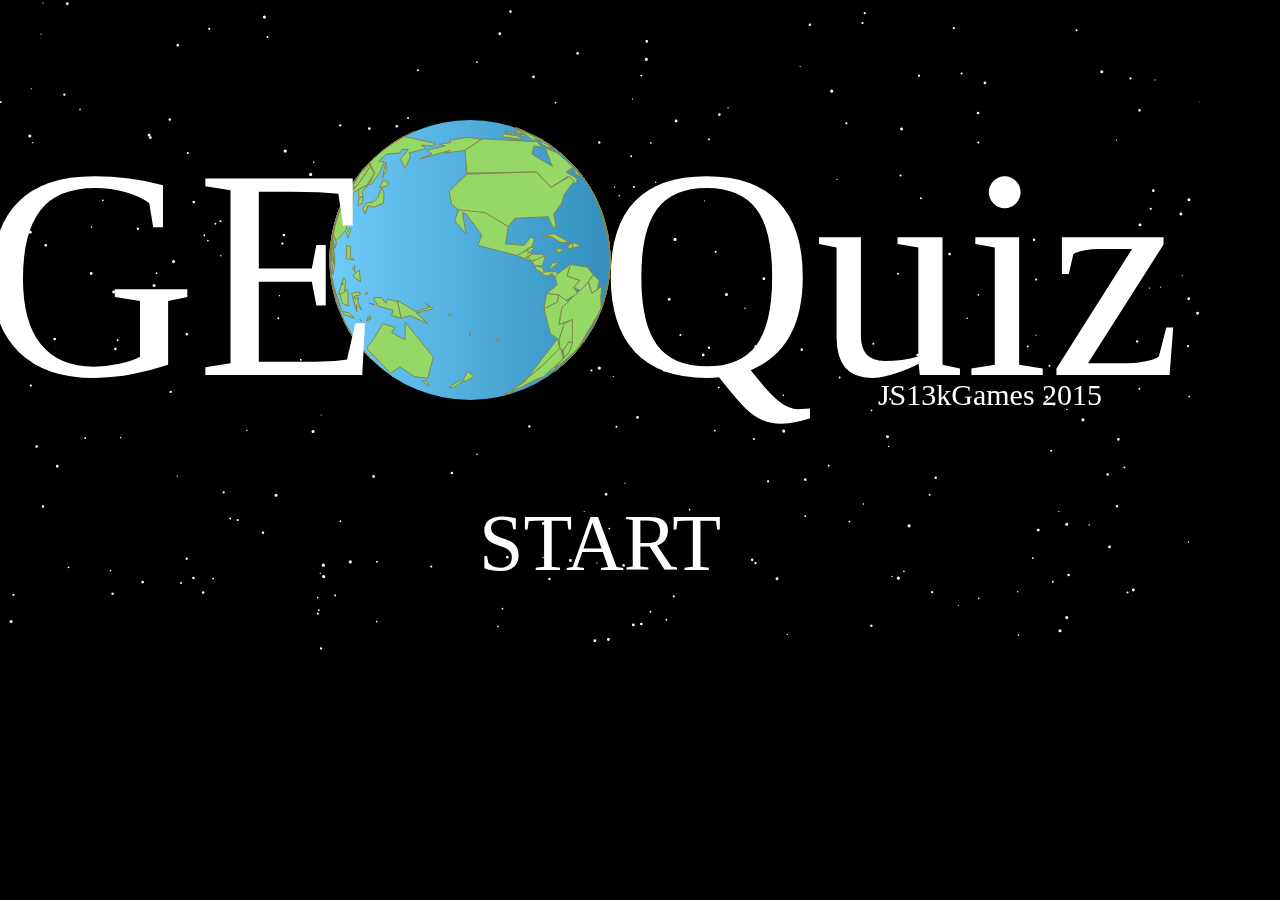
<file: index.html>
<meta charset=utf-8><body bgcolor=0 style=margin:0><canvas id=$ width=1200 height=650 style="cursor:pointer;background:#75D1FF;background:radial-gradient(#75D1FF 50%,#3591bF)"></canvas><button onclick='window.open("http://twitter.com/home?status=I played the @js13kgames game GeoQuiz by @MaximeEuziere. My score: " + (A + 1) + "levels, " + r + "km. Play here: http://xem.github.io/JS13k15")'style="display:none;position:absolute;top:570px;left:530px"id=Z>Tweet your score!</button><script src=js.js></script><title>GeoQuiz
</file>
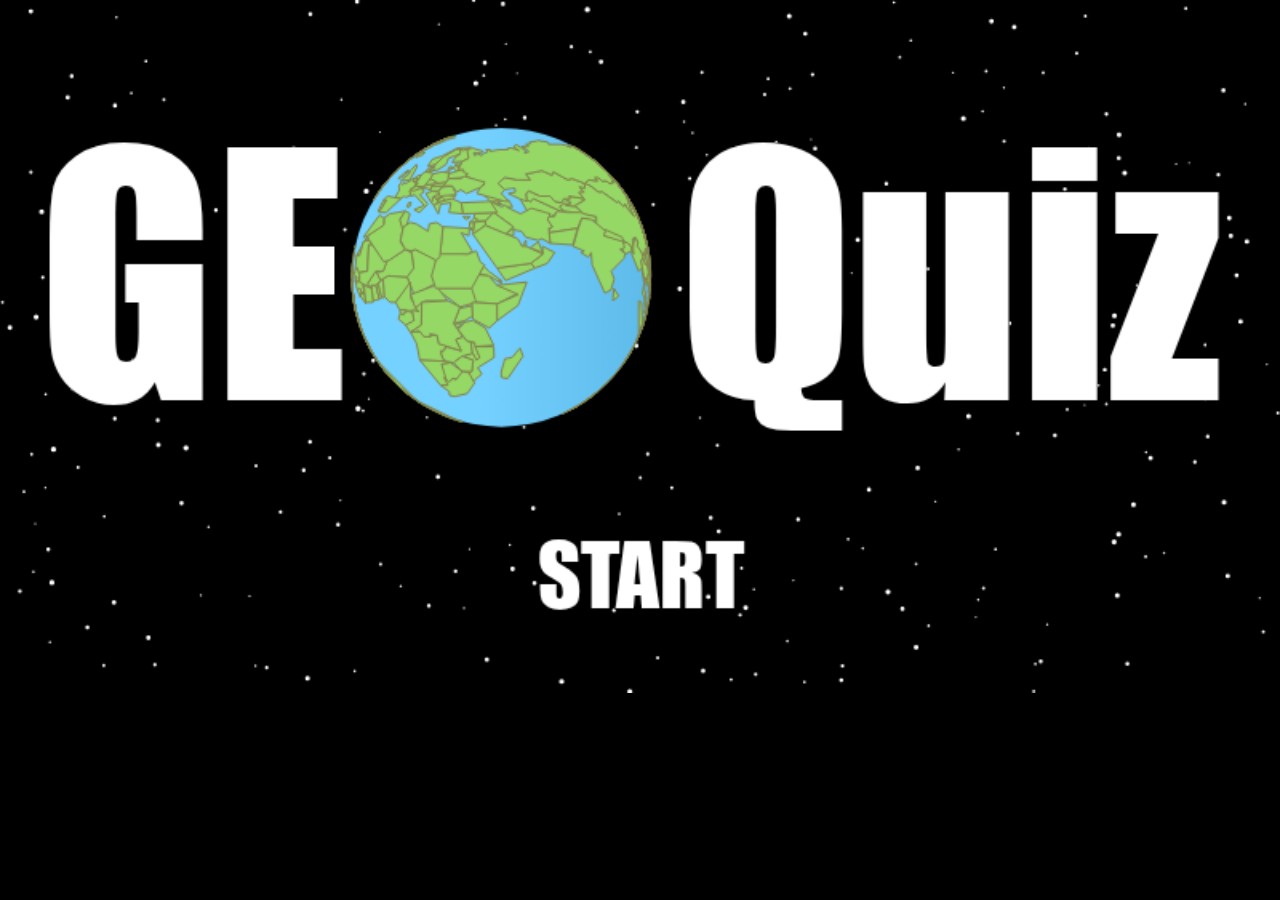
<file: mobile/index.html>
<!doctype html>
<meta charset=utf-8>
<meta name="viewport" content="user-scalable=no,initial-scale=1,maximum-scale=1,minimum-scale=1,width=device-width">
<meta name="apple-mobile-web-app-capable" content="yes">
<meta name="apple-mobile-web-app-status-bar-style" content="black">
<meta name="mobile-web-app-capable" content="yes">
<meta name="format-detection" content="telephone=no">
<meta name="msapplication-tap-highlight" content="no">
<body bgcolor=0 style=margin:0>
<title>GeoQuiz</title>
<canvas id=$ width=800 height=433 style="cursor:pointer;background:#75D1FF;background:radial-gradient(#75D1FF 50%,#3591bF)"></canvas>
<button onclick='window.open("http://twitter.com/home?status=I played GeoQuiz by @MaximeEuziere and @sqaxomonophonen. My score: " + (A + 1) + "levels, " + r + "km. Play here: http://xem.github.io/JS13k15/mobile")' id=Z>Tweet your score!</button><script src=script.js></script>
<style>
@font-face {
	font-family: 'impactreg';
	src: url('./impactreg.eot');
	src: local('impactreg'), url('./impactreg.woff') format('woff'), url('./impactreg.ttf') format('truetype');
}

canvas {
  width: 100vw;
}

button {
  display: none;
  position: absolute;
  top: 40vw;
  left: 50vw;
  padding: 15px;
  font-size: 20px;
  transform: translateX(-55%);
}

html, body {
  overflow: hidden;
}

canvas {
  -webkit-touch-callout: none;
  -webkit-user-select: none;
  -khtml-user-select: none;
  -moz-user-select: none;
  -ms-user-select: none;
  user-select: none;
  outline: none;
  -webkit-tap-highlight-color: rgba(0,0,0,0);
  -webkit-tap-highlight-color: transparent
}
</style>
</body>
</file>
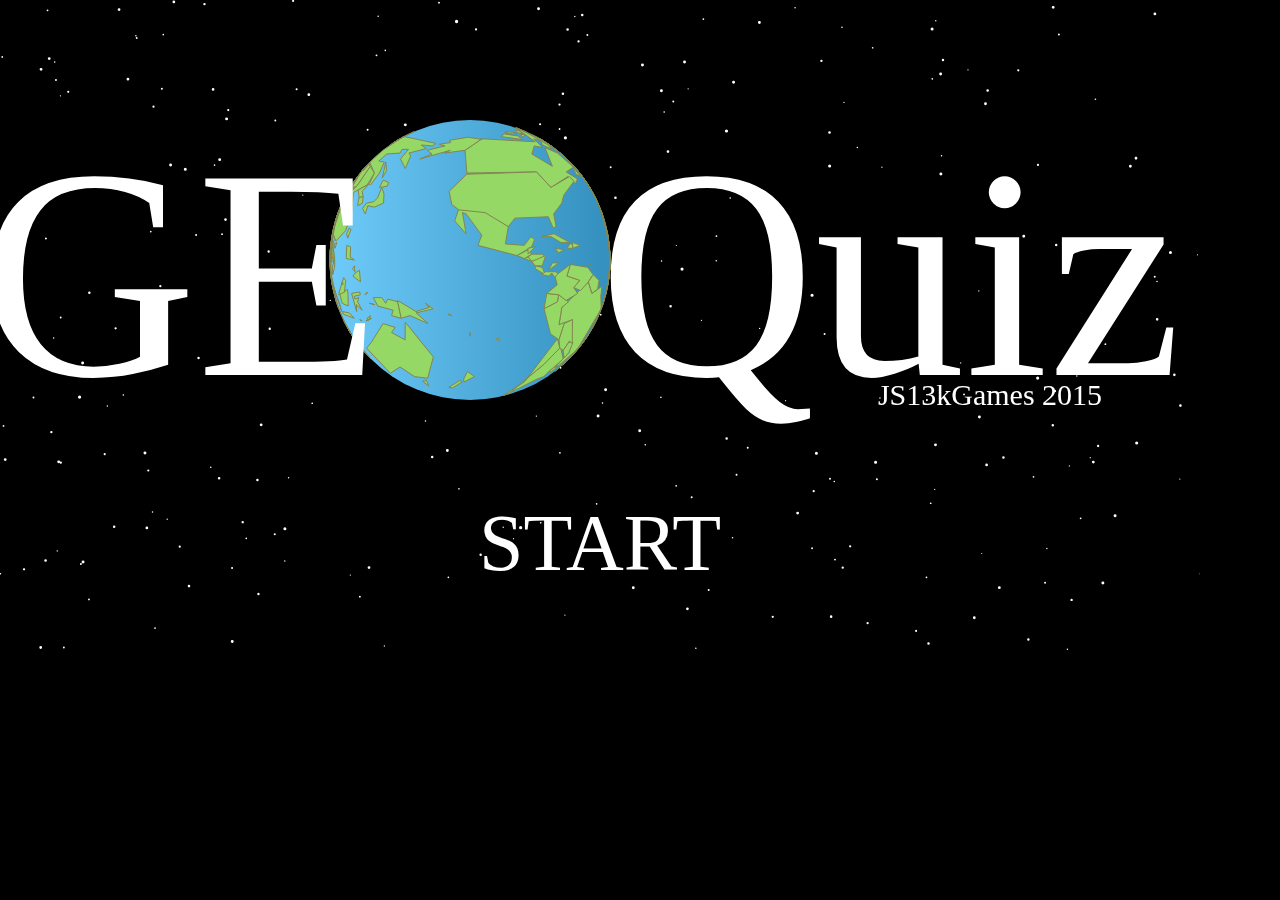
<file: index-dev.html>
<meta charset=utf-8><body bgcolor=0 style=margin:0><canvas id=$ width=1200 height=650 style="cursor:pointer;background:#75D1FF;background:radial-gradient(#75D1FF 50%,#3591bF)"></canvas><button onclick='window.open("http://twitter.com/home?status=I played the @js13kgames game GeoQuiz by @MaximeEuziere. My score: " + (A + 1) + "levels, " + r + "km. Play here: http://xem.github.io/JS13k15")'style="display:none;position:absolute;top:570px;left:530px"id=Z>Tweet tour score!</button><script src=js.js></script><title>GeoQuiz
</file>
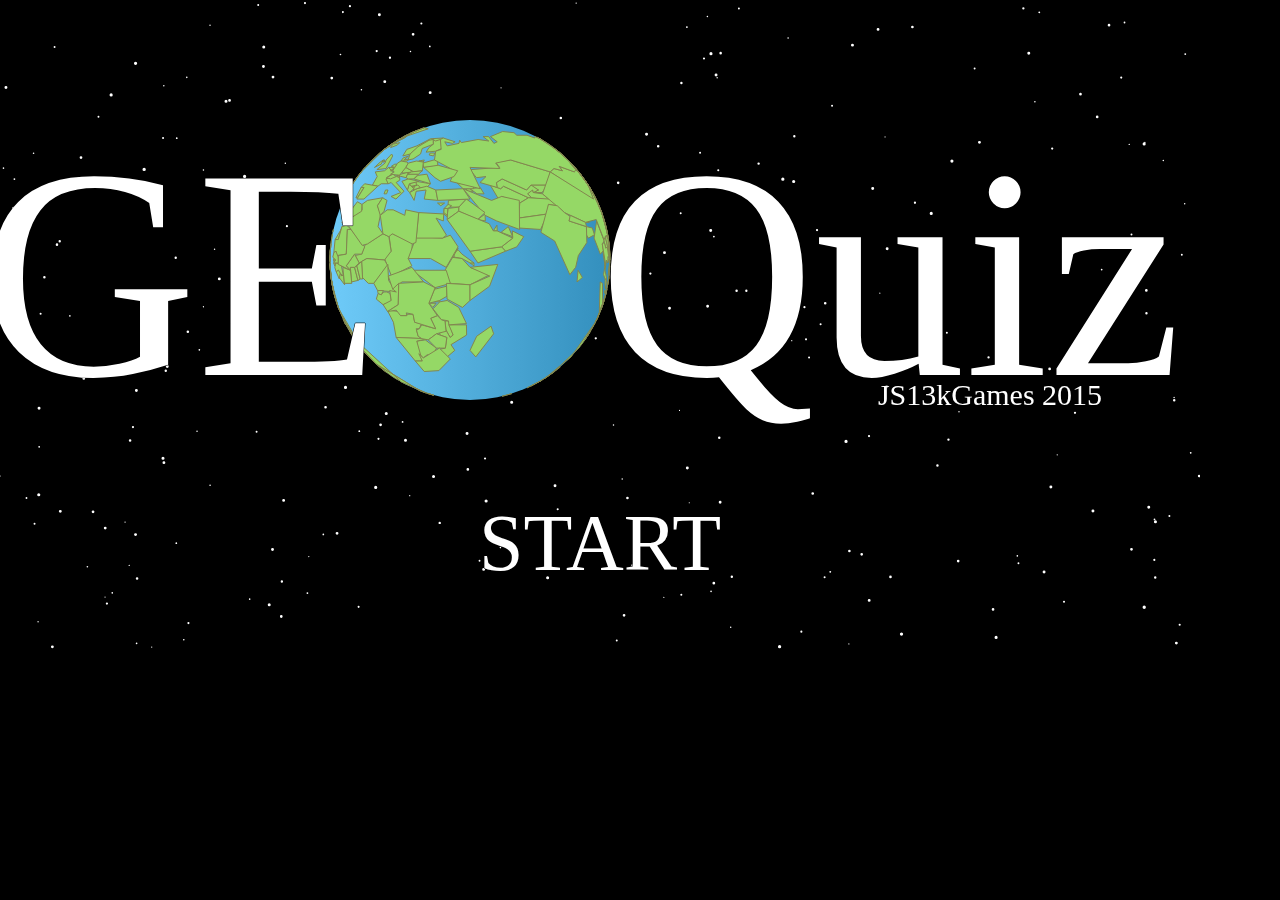
<file: index-min.html>
<meta charset=utf-8><body bgcolor=0 style=margin:0><canvas id=$ width=1200 height=650 style="cursor:pointer;background:#75D1FF;background:radial-gradient(#75D1FF 50%,#3591bF)"></canvas><button onclick='window.open("http://twitter.com/home?status=I played the @js13kgames game GeoQuiz by @MaximeEuziere. My score: " + (A + 1) + "levels, " + r + "km. Play here: http://xem.github.io/JS13k15")'style="display:none;position:absolute;top:570px;left:530px"id=Z>Tweet your score!</button><script>g="Cape canaveralChrist the redeemerThe great chinese wallThe great sphinxThe eiffel towerTower of pisaMount everestSagrada familiaBig benThe statue of libertyForbidden cityThe pyramids of gizaThe palace of versaillesAcropolisTrevi fountainKremlinLoch nessAtomiumLascaux cavesMont st. michelPiazza san marcoThe grand canyonMillau bridgeRock of gibraltarThe empire state buildingHollywood signTimes squareLouvre museumWhite houseFlorence cathedralLas vegasMadrid palaceCentral parkSistine chapelPiazza del campo1Machu picchuThe burj al arab hotelSt. peter's cathedralKilimanjaroCapitol hillLuxor templeGolden gate bridgeBurj khalifaAlcatrazEphesusManneken pisMount eden craterNorth capeSt. basil's cathedralVictoria fallsThe great buddhaLotus templeThe colosseumAbu simbelPetronas twin towersYellowstoneNiagara fallsThe taj mahalMount fujiMeccaAuschwitzStonehengeMount rushmorePentagonCape of good hopeOpera houseParc guellPompeiiDead sea1WaterlooEaster islandEvergladesCloud gateRialto bridgeWillis towerLittle mermaidTower bridgeThe blue mosqueNevado mismiTable mountainMinaret of jamAngkor watFaisal mosqueNeuschwanstein castleGolden temple of amritsarAl aqsa mosqueTemple of besakihChichen itzaBran castleHagia sophiaUluruBrandenburg gateBlue domed churchTaal lakeCheyenne mountainKiyomizu-deraPetraTombouctouKultury i nauki palace0AlgiersBuenos airesCanberraViennaBrusselsBrasiliaSofiaOttawaSantiagoBeijingZagrebHavanaPragueCopenhagenQuitoCairoTallinnHelsinkiParisBerlinAthensBudapestReykjavikNew delhiJakartaTehranBaghdadDublinJerusalemRomeKingstonTokyoBeirutVilniusLuxembourgSkopjeAntananarivoMexico cityMonacoRabatKathmanduAmsterdamWellingtonPyongyangOsloRamallahAsunci\u00f3nLimaManilaWarsawLisbonBucharestDohaMoscowRiyadhSingaporeBratislavaLjubljanaPretoriaSeoulMadridStockholmBernTaipeiTunisAnkaraKyivMontevideoAbu dhabiLondonWashington d.c.CaracasVatican cityHanoiGeorgetownTripoli1KabulAndorra la vellaTiranaMinskSarajevoOuagadougouYaound\u00e9BanguiBrazzavilleKinshasaYamoussoukroSan joseBogot\u00e1La pazPraiaNicosiaPorto-novoPhnom penhRoseauSanto domingoMalaboGuatemala cityPort-au-princeTegucigalpaAmmanAstanaPristinaKuwait cityVientianeNairobiKuala lumpurBamakoVallettaChisinauIslamabadPanama citySan marinoDakarBelgradeVictoriaMogadishuSri jayawardenepura kotteKhartoumDodomaBangkokSana'aHarare1Saint john'sYerevanBakuLuandaNassauManamaDhakaBridgetownBelmopanThimphuGaboroneBandar seri begawanBujumburaN'djamenaMoroniDjiboutiSan salvadorAsmaraAddis ababaSuvaLibrevilleBanjulTbilisiAccraSt. george'sConakryBissauSouth tarawaBishkekRigaMaseruMonroviaVaduzLilongweMaleMajuroNouakchottPort louisPalikirUlaanbaatarPodgoricaMaputoNaypyidawWindhoekYaren districtManaguaNiameyAbujaMuscatNgerulmudPort moresbyKigaliBasseterreCastriesKingstownApiaS\u00e3o tom\u00e9FreetownHoniaraJubaParamariboMbabaneDamascusDushanbeDiliLom\u00e9Nuku'alofaPort of spainAshgabatFunafutiKampalaTashkentPort vilaLusakaZZZZ0HonoluluJuneauOlympiaCarson citySanta feAlbanyTallahasseeSpringfieldColumbusProvidenceColumbiaAustinSalt lake cityRichmondCharlestonHarrisburgBostonRaleighMontgomerySacramentoDenverAtlantaLansing1BismarckHelenaLincolnPhoenixLittle rockConcordTrentonHartfordDoverOklahoma cityBoiseSalemIndianapolisDes moinesTopekaPierreFrankfortNashvilleBaton rougeAugustaAnnapolisMontpelierSt. paulJacksonMadisonJefferson cityCheyenne0AlgeriaArgentinaAustraliaAustriaBelgiumBrazilBulgariaCanadaChileChinaCroatiaCubaCzech [base64] zealandNorth koreaNorwayPalestineParaguayPeruPhilippinesPolandPortugalRomaniaQatarRussiaSaudi arabiaSingaporeSlovakiaSloveniaSouth africaSouth koreaSpainSwedenSwitzerlandTaiwanTunisiaTurkeyUkraineUruguayUnited arab emiratesUnited kingdomU.s.a.VenezuelaVatican cityVietnamGuyanaLibya1AfghanistanAndorraAlbaniaBelarusBosnia and herzegovina Burkina fasoCameroonCentral african republicRepublic of the congo Democratic republic of the congo Cote d'ivoireCosta ricaColombiaBoliviaCabo verdeCyprusBeninCambodiaDominicaDominican republicEquatorial guineaGuatemalaHaitiHondurasJordanKazakhstanKosovoKuwaitLaosKenyaMalaysiaMaliMaltaMoldovaPakistanPanamaSan marinoSenegalSerbiaSeychellesSomaliaSri lankaSudanTanzaniaThailandYemenZimbabwe1Antigua and barbudaArmeniaAzerbaijanAngolaBahamasBahrainBangladeshBarbadosBelizeBhutanBotswanaBruneiBurundiChadComorosDjiboutiEl salvadorEritreaEthiopiaFijiGabonGambiaGeorgiaGhanaGrenadaGuineaGuinea-bissauKiribatiKyrgyzstanLatviaLesothoLiberiaLiechtensteinMalawiMaldivesMarshall islandsMauritaniaMauritiusMicronesiaMongoliaMontenegroMozambiqueMyanmarNamibiaNauruNicaraguaNigerNigeriaOmanPalauPapua new guineaRwandaSaint kitts and nevisSaint luciaSaint vincent and the grenadinesSamoaSao tome and principeSierra leoneSolomon islandsSouth sudanSurinameSwazilandSyriaTajikistanTimor-lesteTogoTongaTrinidad and tobagoTurkmenistanTuvaluUgandaUzbekistanVanuatuZambia1ZZZZ0HawaiiAlaskaWashingtonNevadaNew mexicoNew yorkFloridaIllinoisOhioRhode islandSouth carolinaTexasUtahVirginiaWest virginiaPennsylvaniaMassachusettsNorth carolinaAlabamaCaliforniaColoradoGeorgiaMichigan1North dakotaMontanaNebraskaArizonaArkansasNew hampshireNew jerseyConnecticutDelawareOklahomaIdahoOregonIndianaIowaKansasSouth dakotaKentuckyTennesseeLouisianaMaineMarylandVermontMinnesotaMississippiWisconsinMissouriWyoming1ZZ".split(0);
h=$.getContext("2d");m=Math;o=n=0;p=5E4;q=3E4;r=0;s=[];for(i=0;300>i;i++)s[i]=[1200*m.random(),650*m.random(),m.random()+.5];t=function(l,F,J,R,U,G){h.textAlign=G||"center";h.fillStyle=U||"#fff";h.font=(R||50)+"px Impact, Charcoal";h.strokeStyle="#000";h.strokeText(J,l,F);h.fillText(J,l,F)};Y=X=B=A=z=v=u=0;a=new XMLHttpRequest;a.open("GET",1);a.responseType="arraybuffer";a.send();
a.onload=function(){b=new Uint8Array(a.response);c=0;for(i in g)for(j in g[i]=g[i].split(1),g[i])for(k in g[i][j]=g[i][j].split(/(?=[A-Z])/),g[i][j])if(3>i)g[i][j][k]=[g[i][j][k],[b[c],b[c+1]]],c+=2;else{for(g[i][j][k]=[g[i][j][k],[]];254!=b[c]&&c<b.length;)g[i][j][k][1].push(b[c]),c++;c++}g[3][0][0][1]=[105,81,107,78,113,76,112,82,114,88,114,97,116,102,111,109,109,110,100,95,99,93,106,85,255,109,78];g[2][0][6][1]=[207,218];g[1][1][7][1]=[121,137];w()};
w=function(){$.width^=0;if(0==n){h.fillRect(0,0,1200,650);u--;u%=1200;for(i=0;300>i;i++)h.fillStyle="#fff",h.beginPath(),h.arc(a=s[i][0]+u,b=s[i][1],c=s[i][2]+.2*m.random(),0,7),h.arc(1200+a,b,c,0,7),h.fill();h.beginPath();gradient=h.createLinearGradient(300,0,600,0);gradient.addColorStop(0,"#75D1FF");gradient.addColorStop(1,"#3591bF");h.fillStyle=gradient;h.arc(470,260,140,0,7);h.fill();v++;v%=220;h.strokeStyle="#83864F";h.fillStyle="#95D866";for(i=4;i--;)for(j=0;j<g[3][i].length;j++){a=3==i&&3==
j?[]:g[3][i][j][1];for(k=0;k<a.length;k+=2){255==a[k]&&(k++,h.closePath(),h.fill(),h.stroke(),h.beginPath());255==a[k+1]&&(k+=2,h.closePath(),h.fill(),h.stroke(),h.beginPath());x=(a[k]-v+100)/110;for(y=(a[k+1]-120)/150;1<x;)x-=2;-1<x&&-.5>x&&(x=-.5);.5<x&&1>x&&(x=.5);k||"Russia"==g[3][i][j][0]||"Canada"==g[3][i][j][0]||(b=0>x?-.5:.5);"Russia"==g[3][i][j][0]&&(b=.5,50<v&&(b=-.5),160<v&&(b=.5));"Canada"==g[3][i][j][0]&&(b=.5,160<v&&(b=-.5),50>v&&(b=-.5));if(-.5>=x||.5<=x)x=b;x=m.sin(x*m.PI)*m.cos(y*
m.PI/2);y=m.sin(y*m.PI/2);x=140*x+470;y=140*y+260;0==k&&(h.beginPath(),h.moveTo(x,y));h.lineTo(x,y)}h.closePath();h.fill();h.stroke()}t(180,375,"GE",300);t(890,375,"Quiz",300);t(990,405,"JS13kGames 2015",30);t(600,570,"START",80)}else if(1==n)h.fillRect(0,0,1200,650),t(600,280,"Level "+(A+1)+":",60),t(600,360,"Countries (easy);Capitols (easy);Famous places (easy);Countries (medium);Capitols (medium);U.S. states (medium);Famous places (medium);U.S. capitols (medium);World countries (hard);U.S. states (hard);Famous places (hard);U.S. capitols (hard);Capitols (hard)".split(";")[A],
60),t(600,450,"START",30);else if(2==n||3==n){C=[g[3][0],g[1][0],g[0][0],g[3][1],g[1][1],g[4][0],g[0][1],g[2][0],g[3][2],g[4][1],g[0][2],g[2][1],g[1][2]][A];f=5==A||7==A||9==A||11==A?4:3;for(i=g[f].length;i--;)for(j=0;j<g[f][i].length;j++){a=g[f][i][j][1];for(k=0;k<a.length;k+=2){255==a[k]&&(k++,h.closePath(),h.fill(),h.stroke(),h.beginPath());255==a[k+1]&&(k+=2,h.closePath(),h.fill(),h.stroke(),h.beginPath());x=a[k]*(4==f?4.8:4.9);y=a[k+1]*(4==f?2.46:2.35)+(4==f?38:65);if(4==B||9==B)x=1200-x,y=715-
y;0==k&&(h.beginPath(),h.strokeStyle=5>B?"#83864F":"#000",h.fillStyle=5>B?"#95D866":"#000","#95D866",h.moveTo(x,y));h.lineTo(x,y)}h.closePath();h.fill();h.stroke()}2==n&&0==o&&(n=3,o=60,z=1);if(3==n){a=C[B][1];if(0==A||3==A||5==A||8==A||9==A){h.fillStyle="yellow";h.beginPath();for(k=0;k<a.length;k+=2){255==a[k]&&(k++,h.closePath(),h.fill(),h.stroke(),60==o&&h.isPointInPath(X,Y)&&(p=0,c=[X,Y]),h.beginPath());255==a[k+1]&&(k+=2,h.closePath(),h.fill(),h.stroke(),60==o&&h.isPointInPath(X,Y)&&(p=0,c=[X,
Y]),h.beginPath());x=a[k]*(4==f?4.8:4.9);y=a[k+1]*(4==f?2.46:2.35)+(4==f?38:65);if(4==B||9==B)x=1200-x,y=715-y;60==o&&(b=m.sqrt(m.pow(x-X,2)+m.pow(y-Y,2)),b<p&&(p=b,c=[x,y]));0==k&&(h.beginPath(),h.moveTo(x,y));h.lineTo(x,y)}h.closePath();h.fill();h.stroke();60==o&&h.isPointInPath(X,Y)&&(p=0,c=[X,Y])}else{x=a[0]*(4==f?4.8:4.9);y=a[1]*(4==f?2.46:2.35)+(4==f?38:65);if(4==B||9==B)x=1200-x,y=715-y;h.fillStyle="yellow";h.beginPath();h.arc(x,y,10,0,7);h.fill();60==o&&(p=b=m.sqrt(m.pow(x-X,2)+m.pow(y-Y,
2)),c=[x,y])}z||(5<p&&(h.fillStyle="green",h.strokeStyle="green",h.beginPath(),h.moveTo(c[0],c[1]),h.lineTo(c[0]-1,c[1]),h.lineTo(c[0]-1,c[1]-40),h.lineTo(c[0],c[1]-40),h.lineTo(c[0]+20,c[1]-30),h.lineTo(c[0],c[1]-20),h.stroke(),h.fill(),h.strokeStyle="red",h.lineWidth="2",h.setLineDash([5,5]),h.beginPath(),h.moveTo(X,Y),h.lineTo(c[0],c[1]),h.stroke()),h.setLineDash([0,0]),h.fillStyle="blue",h.strokeStyle="blue",h.beginPath(),h.moveTo(X,Y),h.lineTo(X-1,Y),h.lineTo(X-1,Y-40),h.lineTo(X,Y-40),h.lineTo(X+
20,Y-30),h.lineTo(X,Y-20),h.stroke(),h.fill());45==o&&(5==A||7==A||9==A||11==A?(e=100>p?100*~~(p/10):1E3*~~(p/100),q-=z?5E3:e):(e=100>p?100*~~(p/4):1E3*~~(p/40),q-=z?1E4:e));45>o&&(z?(t(600,350,"TIME OUT",100,5>B?"#000":"#fff"),5==A||7==A||9==A||11==A?t(600,400,"5,000km penalty",50,5>B?"#000":"#fff"):t(600,400,"10,000km penalty",50,5>B?"#000":"#fff")):t(600,350,5<p?e+"km away":"PERFECT",100,5>B?"#000":"#fff"));d=0;0>=q&&(q=0,d=1);0==o&&(n=4,o=15)}h.beginPath();h.fillStyle="#000";h.rect(0,0,1200,66);
h.fill();h.closePath();h.beginPath();h.fillStyle="#fff";2==n&&(h.rect(0,60,4*o,5),h.fill());h.closePath();t(10,45,"Country;Capitol;Place;Country;Capitol;U.S. state;Place;U.S. capitol;Country;U.S. state;Place;U.S. capitol;Capitol".split(";")[A]+": "+C[B][0].toUpperCase(),40,0,"left");t(1190,45,q+"km remaining",40,0,"right")}if(4==n&&(d&&(n=5),h.fillRect(0,0,1200,650),0==o)){Y=X=0;B++;n=2;p=5E4;o=300;z=0;if(9<B){B=0;A++;n=1;r+=q;q=3E4;if(5==A||7==A||9==A||11==A)q=15E3;12<A&&(n=5);M.t*=1.075}M.r=4==
B||9==B?!0:!1;4<=B&&9>=B?(M.f=0,M.a=[60,10],M.b=1.5,M.c=.6):(M.f=.1,M.a=[22,8,9,3,2,1],M.b=1.5,M.c=.1)}5==n&&(h.fillRect(0,0,1200,650),t(600,280,13==A?"YOU WON!":"GAME OVER!"),t(600,360,"Level "+(A+1)+" ~ total score: "+r+"km",40),t(600,450,"REPLAY?",30),Z.style.display="block");o&&o--;setTimeout(w,33)};
$.onclick=function(l){0==n?(n=1,b=function(){return.5-m.random()},g[0][0].sort(b),g[0][1].sort(b),g[0][2].sort(b),g[1][0].sort(b),g[1][1].sort(b),g[1][2].sort(b),g[2][0].sort(b),g[2][1].sort(b),g[3][0].sort(b),g[3][1].sort(b),g[3][2].sort(b),g[4][0].sort(b),g[4][1].sort(b)):1==n?(n=2,o=300):2==n?(X=l.pageX,Y=l.pageY,n=3,o=60):5==n&&(window.location=window.location)};
M=new function(){if(window.AudioContext){var l=this,F=new AudioContext,J=F.createScriptProcessor(4096,0,1),R=F.sampleRate/48E3,U=Math.floor,G=Math.pow,N=Math.sin,O=Math.random,V=2*Math.PI,P=function(l){var D=0;return function(E){D+=G(2,E/12)*R;D>V&&(D-=V);return l(D)}},ba=[[0,1,4,5,7,10,12],[-2,0,1,4,5,8,1],[5,3,0,9,0],[0,4,7,1,-2],[1,3,5,7,8,10,12],[5,3,12,0,13]],ca=[.9,.4,.7,.3,.2,.9,.3],da=[-84,-86,-79,-84,-83,-79],fa=P(function(l){return N(l)+.6*O()}),ga=P(N),ha=P(function(G){for(var D=0,E=0;E<
l.a.length;E++)D+=N(G*(E+1))*l.a[E];return D}),ia=P(function(l){return l/V-.5+3*G(N(l),5)}),Q=1,I=-1,W=0,L=16777215,ea=!0,T=0;J.onaudioprocess=function(F){F=F.outputBuffer.getChannelData(0);for(var D=0;D<F.length;D++){Q+=l.t/R;T+=.001/R;if(1<=Q){--Q;I++;var E=ca[I%ca.length];if(ea=O()<E).1>O()&&(L-=2),.2>O()&&(L+=4),.6>O()&&(L+=l.r?-1:1)}W=U(I/32);var E=1-Q,K=(Q+(I&1))/2,J=1-K,H=0;if(ea)var S=ba[W%ba.length],H=H+ha(l.x-60+S[L%S.length]+N(1.3*T)*l.h)*(l.r?K:E)*(I&1?.04:.1)*l.p;var S=I&3,P=da[W%da.length];
2!=S&&(H+=ia(l.x+P+(3==S?12:0)+N(T)*l.c)*E*l.b*(I&1?.03:.12));K=l.r?K:J;H+=ga(-95+40*G(K,5))*l.k*G(K,5);I&2&&(H+=fa(-80+60*G(K,15))*l.f*G(K,5));H+=O()*G(E,10)*(I&1?.03:.1)*l.g;F[D]=H}};J.connect(F.destination);l.stop=function(){J.disconnect()};l.r=!1;l.k=.12;l.g=.9;l.f=.1;l.p=.06;l.b=1.5;l.t=9.3E-5;l.a=[22,8,9,3,2,1];l.h=.2;l.c=.1;l.x=1}}</script><title>GeoQuiz
</file>
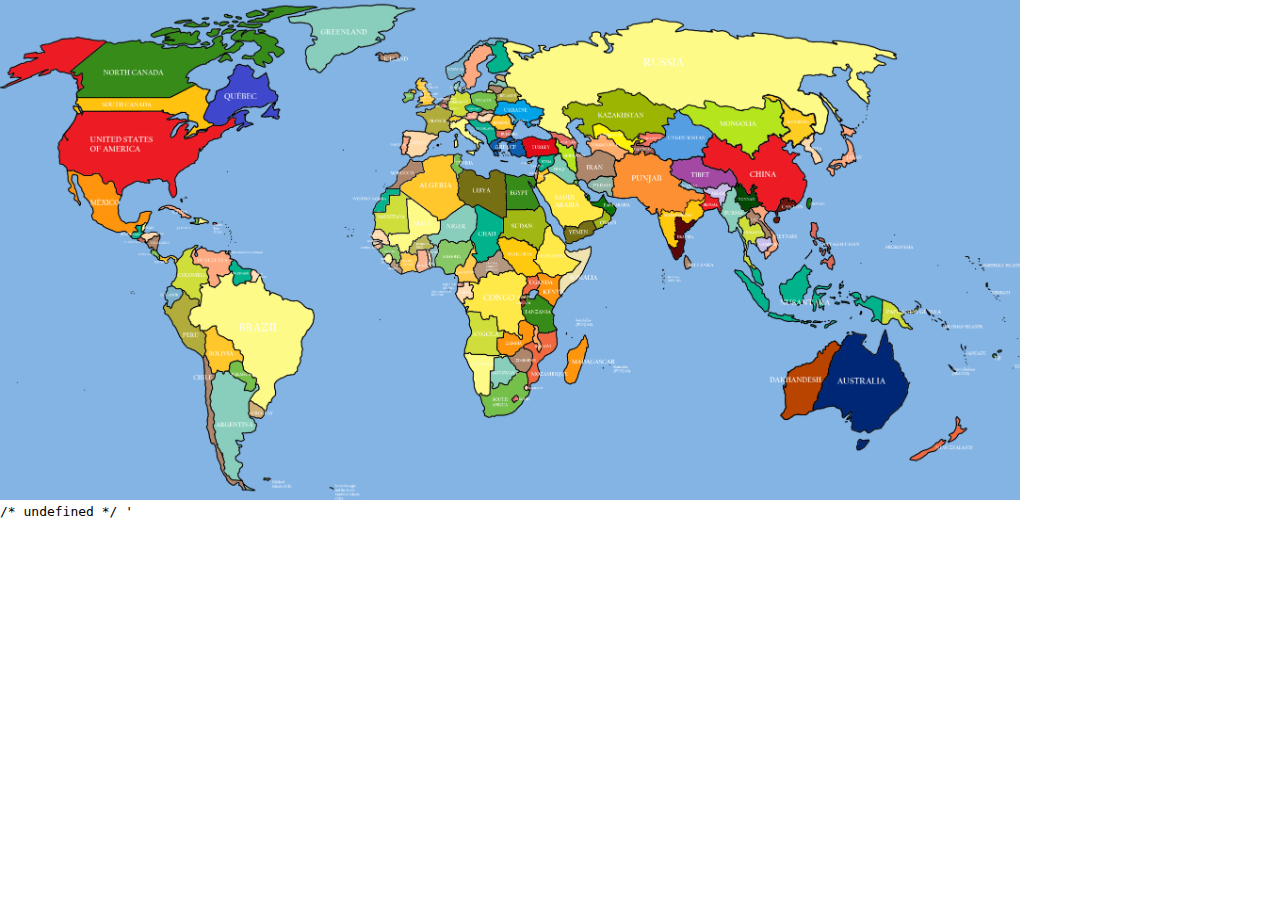
<file: old/editor.html>
<!doctype html>
<meta charset=utf-8>
<title>GeoQuiz map editor</title>
<canvas id=C width=1020 height=500 style="background:url(a.png) no-repeat -5px -5px; background-size:1060px"></canvas>
<pre id=P></pre>
<style>*{margin:0}</style>
<script src=data.js></script>
<script>

/*
* This tool was made to draw easily the fronteers of all the world's countries.
* It prints JSON data corresponding to each country under the map.
* How to use:
* Click to place each point of the path. It appends 2 ASCII characters to the encoded path (one for pageX/4, one for pageY/2)
* Press space key to start drawing the next country
* Right click to insert a separation (for countries separated in many islands/parts), encoded by a "0".


http://codepen.io/subzey/pen/rVoXQx


*/

c=C.getContext("2d");

p = [

/* Algeria,Algiers */ 'iQkNqLpRrXratfommnd_c]jUÿmN',
/* Argentina,Buenos Aires */ '6¹9¹:½=¿=Ã?Ã@¿@Ã>È>Ð@Ô?×<Ø<Ü;Ü<ß:å<è;í<ð9ï7ë8é5Ø5Î4Çÿ<ñ=õ@õÿ>Ð',
/* Australia,Canberra */ 'ÅºË´ÐªÒ¬Ô¦Ø§×¬Ú±Ý¤Þªß´á·ãÁáËÜÕØØÕ×ÔÑÒÐÑÌÏËÈÏÆÏÄÒÃÏÄËÄÀÿÖÛÙÛ×àÖàÿÝÐ',
/* Austria,Vienna */ 's:w<w7ÿv9',
/* Belgium,Brussels */ 'm3p3o6ÿn4',
/* Brazil,Brasilia */ '@¿@Ã>ÈBÍEÄDÀG»JºK®K¨N¢NJFB@?<::7575422//¢3¥6¢6¦:ª:®=±<·@½ÿD²',
/* Bulgaria,Sofia */ '{?AD|Eÿ|B',
/* Canada,Ottawa */ '85-+$#"(.4578:<:8/#.)4-32526-9*9&; ?#?&B%C,E0D6F8D;A:D3@6<59:=7=;?>;A:;7>5>.D1>/<-7+9)8ÿ68:ÿ<?B"CBEGA;9@@ÿ(11-*\r%)ÿ;\r@\rD	OE=?	ÿ.3\r4ÿ357\rÿ+-/	ÿ89	:ÿ799ÿ697\rÿ234ÿ3=',
/* Chile,Santiago */ '6º3±3Õ8ñ=ô<ð9ï7ë8è5Ø5Í4Æÿ4Ì',
/* China,Beijing */ '©7¨;¦:§>¥>¦D¢H¤N¨P§W¯^°`³c´iµ_·^¸a·d»j¾eÀjÂkÈdÉZÇRÆQÇLÃJÅFÆJÉEËBÊ>Ë>Ë8È9Æ6Á/¿0Ã4Ã;ÅAÃDÁB¼K¼P¹J¹G·IµE´F¯>­>«9ÿÂI',
/* Croatia,Zagreb */ 'v?x=|?yAyFÿx?',
/* Cuba,Havana */ '\'h+f0l-l*hÿ*f',
/* Czech Republic,Prague */ 'u8y7u3t7ÿv5',
/* Denmark,Copenhagen */ 'q-t-t+r,s(q*ÿt-',
/* Ecuador,Quito */ ')--)ÿ+',
/* Egypt,Cairo */ '~WX][gi~iÿZ',
/* Estonia,Tallinn */ '|%~%~(|\'ÿ|%',
/* Finland,Helsinki */ 'y{} ~#z$z{ÿ}#',
/* France,Paris */ 'm4o6q7p:o<p=p@q@oBnAmCjBj=i:h9h7j8j6k7m4ÿm9',
/* Germany,Berlin */ 'p6p/q-t.u/u3t:p9q7ÿt1',
/* Greece,Athens */ 'zH|ECFNMF|G|Nÿ|K',
/* Hungary,Budapest */ 'x=w<w9{9z=ÿy:',
/* Iceland,Reykjavik */ ']cd`^ÿ_',
/* India,New Delhi */ '£Q¦RªZ©]°`°e®f°i¯lªt«yª¨¤p¤h£k¡h¢gd¡Yÿ¥Z',
/* Indonesia,Jakarta */ '·¹À¿ÿÀÈ¡ÆÀÿË¢Ì£ÿ× ÿÒÔÿÑÿÐÿÒÿÒÒÑÿÏËËÌÎÍÎÌÌÏÿÃÇÉÉÇÃÿÎ£Ñ¡ÿÜ¡ÙÚÕÔ×ØÙÜÿÁ',
/* Iran,Tehran */ 'EMWYZ^`_b]XWRNJNJHIÿP',
/* Iraq,Baghdad */ 'MW\\VSÿT',
/* Ireland,Dublin */ 'f,g0d3e.ÿg0',
/* Israel,Jerusalem */ 'ZTTXÿX',
/* Italy,Rome */ 'qAo=t:u>t@xGvMtKwHr@ÿqFrFrIqIÿtC',
/* Jamaica,Kingston */ '+p.q,sÿ,r',
/* Japan,Tokyo */ 'ÐXÎTÏPÒOÓLÓDÕIÖPÓSÐRÿÒDÒ>Õ@ÕCÿÔP',
/* Lebanon,Beirut */ 'TQRTÿS',
/* Lithuania,Vilnius */ 'y-{.{,ÿz-',
/* Luxembourg,Luxembourg */ 'p5p6o6ÿp6',
/* Macedonia,Skopje */ '{F{C|B}Dÿ|C',
/* Madagascar,Antananarivo */ '§®¯¹¾¿­ÿ³',
/* Mexico,Mexico City */ 'U^fXWbilp u"s"p%o%i"j"ooia`Z\\VWTÿl',
/* Monaco,Monaco */ 'pAÿpA',
/* Morocco,Rabat */ 'c]`^fOiQjVÿeS',
/* Nepal,Kathmandu */ '°a©]ªY°^ÿ®^',
/* Netherlands,Amsterdam */ 'p3n2o0p0ÿo1',
/* New Zealand,Wellington */ 'ãåëÛìÝåæÿíÜíØïÖïÐðÖòÖÿîÙ',
/* North Korea,Pyongyang */ 'ÇFÊLÌKÊGÌAÿÉH',
/* Norway,Oslo */ 'o!sw~}{yus&p(ÿs#',
/* Palestine,Ramallah */ 'WYTTÿV',
/* Paraguay,Asunción */ '9¹9´<µ=¹@½?Â=Ã=¿:½9ºÿ=¾',
/* Peru,Lima */ ')*--/12//¢2¥3¨3².­*(ÿ-¨',
/* Philippines,Manila */ 'ÊnÌoÌvÎxÊwÿÎ|Í~ÎÿÍÎÐÐÿËt',
/* Poland,Warsaw */ 'u/u3y7|6{.x-ÿz2',
/* Portugal,Lisbon */ 'dDfDeLdLÿdI',
/* Romania,Bucharest */ 'z={:~9@{Aÿ~>',
/* Qatar,Doha */ 'd`dÿb',
/* Russia,Moscow */ 'E?986422/-+~+~# }£\n¤	ª¨²¶¸¸¼¼ÄÉËÑÏØßàÛÚÝ Ú!Ú#Ö$Ö\'Ù,Ù4Ô+Ó(Ô&Ô"Ò#Ñ!Ï$Ñ&Î&Ì%È&Ç-É/Ì/Ï8ÍCËBÊ=Ì>Ë8È9Å6Â0¾0¾6»5º7·7¶5³5²2°2°5¬4©7¥3£4-0,/4427<?EÿÍ.Ñ<Ñ6ÿ-',
/* Saudi Arabia,Riyadh */ '\\V_ddiorÿf',
/* Singapore,Singapore */ '½¿¾ÿ¾',
/* Slovakia,Bratislava */ 'w9{9|6x7ÿx9',
/* Slovenia,Ljubljana */ 's:t:t<ÿt:',
/* South Africa,Pretoria */ 'wÅzÅz¾{Â}¿~À¹ºÃÍzÐxÏyËÿÀ',
/* South Korea,Seoul */ 'ÊLÌKÍPËRÿËM',
/* Spain,Madrid */ 'dDeAmCiMeMfDÿhG',
/* Sweden,Stockholm */ 'y{w x&v+t,s&twÿv\'',
/* Switzerland,Bern */ 'o<q9s;q=ÿq;',
/* Taiwan,Taipei */ 'ÊbÉfÊiËcÿÊc',
/* Tunisia,Tunis */ 'qLsNsVrYpRÿrM',
/* Turkey,Ankara */ 'FNMEÿH',
/* Ukraine,Kyiv */ '16:?<>~9{9|33ÿ5',
/* Uruguay,Montevideo */ '>Ï>Í>ÈBÍAÑÿ@Ð',
/* United Arab Emirates,Abu Dhabi */ 'haeÿd',
/* United Kingdom,London */ 'g5l4j(h&h,i/ÿg.h.g,f,ÿk3',
/* U.S.A.,Washington D.C. */ '8(7+9)<.<,>*D,C.>/?.C:;;>7A7D4F2K0Q,V+[,a*c*\\(Y%Y%\\"Z]aZ\\WVTUQG9ÿ-%\r"\n%"*&$"	\n\n#$+ÿ0H',
/* Venezuela,Caracas */ '0|/043566899:8}6~2{1}ÿ5~',
/* Vatican City,Vatican City */ 'tBÿtB',
/* Vietnam,Hanoi */ '¼i¾gÀj¿nÂvÂ|¿¿}ÁzÀuÀt¼hÿ¾j',
/* Guyana,Georgetown */ ':99::;<ÿ;',
/* Libya,Tripoli */ 'tfr`rWtTvUzZzU|T~W~k}mwfvgÿuU',
/* Afghanistan,Kabul */ '[¡X£Q§S¨P£M¡MMLPPSWY[ÿ¡T',
/* Andorra,Andorra la Vella */ 'lCÿlC',
/* Albania,Tirana */ 'yA{EzHyFÿzD',
/* Belarus,Minsk */ '{/++./2|3ÿ~/',
/* Bosnia and Herzegovina ,Sarajevo */ '{?yA{Eÿ{B',
/* Burkina Faso,Ouagadougou */ 'f|jtlzj}h}hÿiy',
/* Cameroon,Yaoundé */ 'qv{vxrÿt',
/* Central African Republic,Bangui */ 'vwz}}ÿy',
/* Republic of the Congo ,Brazzaville */ 'yxtsvvxwÿw',
/* Democratic Republic of the Congo ,Kinshasa */ 'txy¡©|¤|zzxwÿw',
/* Cote d'Ivoire,Yamoussoukro */ 'dd}hhÿf',
/* Costa Rica,San Jose */ '%|\'}(%~ÿ\'~',
/* Colombia,Bogotá */ '*,+.|1z/043221/-ÿ/',
/* Bolivia,La Paz */ '6¹3±3§2¤4¤6¢6¦:ª:®=±<µ;´9µ9¹6¸5ºÿ4°',
/* Cabo Verde,Praia */ 'VuÿXuÿXsÿXrÿWrÿVqÿXu',
/* Cyprus,Nicosia */ 'PPRÿQ',
/* Benin,Porto-Novo */ 'k|lmmyÿm',
/* Cambodia,Phnom Penh */ 'Àv½v¼z¾~Ázÿ¿z',
/* Dominica,Roseau */ '9uÿ9u',
/* Dominican Republic,Santo Domingo */ '1l1p4nÿ2o',
/* Equatorial Guinea,Malabo */ 'rtsrÿqÿq',
/* Guatemala,Guatemala City */ ' u#q$t"wÿ!u',
/* Haiti,Port-au-Prince */ '1p1m0m/pÿ1n',
/* Honduras,Tegucigalpa */ '$t\'t(v$y#vÿ%v',
/* Jordan,Amman */ 'ZTSV\\ÿU',
/* Kazakhstan,Astana */ '<7244/,0-£4¥3©7¨;¦:§>¥>¦C¡A¡CCFEAA=?EC?>;;ÿ4',
/* Kosovo,Pristina */ 'zC{C{Eÿ{D',
/* Kuwait,Kuwait City */ '\\]Xÿ[',
/* Laos,Vientiane */ 'ºj¼hÀtÀw¾u½o»pºlÿ¼o',
/* Kenya,Nairobi */ 'ÿ',
/* Malaysia,Kuala Lumpur */ '»½¾¼ÿÂÇÉÈÃÿ½',
/* Mali,Bamako */ 'ecgcnomtjtf|ha{auftÿdy',
/* Malta,Valletta */ 'vOÿvO',
/* Moldova,Chisinau */ '=ÿ8;ÿ;',
/* Pakistan,Islamabad */ '[¡Xcbÿ^',
/* Panama,Panama City */ '\'(+,+*)ÿ*',
/* San Marino,San Marino */ 't@ÿt@',
/* Senegal,Dakar */ ']s_ravaz]z_x\\vÿ]v',
/* Serbia,Belgrade */ 'zC|B{?yAÿzA',
/* Seychelles,Victoria */ 'ÿ',
/* Somalia,Mogadishu */ '}{ÿ',
/* Sri Lanka,Sri Jayawardenepura Kotte */ '««­ÿ«',
/* Sudan,Khartoum */ '~h}m|w}pngiÿt',
/* Tanzania,Dodoma */ '¢£¦¥ÿ',
/* Thailand,Bangkok */ 'ºl¸mºz¹»½º»x½z½v¾u½o»pºlÿ»w',
/* Yemen,Sana'a */ 'rorzrÿu',
/* Zimbabwe,Harare */ '²­°¹¹²ÿ±',
/* Antigua and Barbuda,Saint John's */ '8qÿ8q',
/* Armenia,Yerevan */ 'GGEEÿF',
/* Azerbaijan,Baku */ 'EIIDÿG',
/* Angola,Luanda */ 'txxzz||¤~¥}©|©|¯}±t°u¤ÿu¡',
/* Bahamas,Nassau */ '-c-eÿ.bÿ.c',
/* Bahrain,Manama */ '`ÿ`',
/* Bangladesh,Dhaka */ '°a¯f°i³g´j³bÿ±e',
/* Barbados,Bridgetown */ ':yÿ:y',
/* Belize,Belmopan */ '#p%o#tÿ$q',
/* Bhutan,Thimphu */ '°^±\\²^ÿ±]',
/* Botswana,Gaborone */ '~²{³z¾{Â}¿À¹ÿ¾',
/* Brunei,Bandar Seri Begawan */ 'ÆÇÇÿÇ',
/* Burundi,Bujumbura */ 'ÿ',
/* Chad,N'Djamena */ 'wfvgwruww}||w}s}lÿv{',
/* Comoros,Moroni */ '¦ÿ¦',
/* Djibouti,Djibouti */ 'z|zÿ{',
/* El Salvador,San Salvador */ '"w#v$yÿ#x',
/* Eritrea,Asmara */ 'qsvwzztÿu',
/* Ethiopia,Addis Ababa */ 'p}wvÿ',
/* Fiji,Suva */ 'ø±ù±ù³ÿú¯ÿù²',
/* Gabon,Libreville */ 'rstuvvsqÿr',
/* Gambia,Banjul */ ']w_x]yÿ]x',
/* Georgia,Tbilisi */ '@CEEÿD',
/* Ghana,Accra */ 'hh}j}kÿj',
/* Grenada,St. George's */ '9zÿ9z',
/* Guinea,Conakry */ '^}_zc{dba_ÿ_~',
/* Guinea-Bissau,Bissau */ '^|_z]zÿ^{',
/* Kiribati,South Tarawa */ 'ûÿú ÿû¡ÿû¡',
/* Kyrgyzstan,Bishkek */ 'C¡C¡A¦C¦D¢H¢IH¡FDÿ¢C',
/* Latvia,Riga */ '|\'~)+~-|*z+z(|)ÿ|)',
/* Lesotho,Maseru */ 'ÅÇÉÇÿÆ',
/* Liberia,Monrovia */ 'abcddÿb',
/* Liechtenstein,Vaduz */ 'r:ÿr:',
/* Malawi,Lilongwe */ '£ª°®£ÿª',
/* Maldives,Male */ '¦ÿ¥ÿ¦ÿ¥ÿ¥ÿ¥',
/* Marshall Islands,Majuro */ 'ñÿóÿôÿôÿõÿõÿô',
/* Mauritania,Nouakchott */ ']j`jaad`gcecft`u_r]sÿ^o',
/* Mauritius,Port Louis */ '¶ÿ¶',
/* Micronesia,Palikir */ 'ßxÿßx',
/* Mongolia,Ulaanbaatar */ '©7¬4°5°2²2³5¶5·7º7»5¾6¾0Ã4Ã:ÅAÃDÁB¼K¼N¼O¹J¹G·IµE´F¯>­>«9ÿ¼=',
/* Montenegro,Podgorica */ 'yEzDyByCÿzD',
/* Mozambique,Maputo */ '¦®°ª¬®°¹ºÁ»¶®¦ÿ¿',
/* Myanmar,Naypyidaw */ '·]³i¶t¸rº}ºz¸mºk·]ÿ·k',
/* Namibia,Windhoek */ 't°±{³zÅwÅÿxº',
/* Nauru,Yaren District */ 'ïÿï',
/* Nicaragua,Managua */ '$y(u\'|%|ÿ%z',
/* Niger,Niamey */ 'jtlzowuxwrvhtfnnmtjuÿmw',
/* Nigeria,Abuja */ 'm{myowuxv|qomÿp',
/* Oman,Muscat */ 'roidhorÿg',
/* Palau,Ngerulmud */ '×ÿ×',
/* Papua New Guinea,Port Moresby */ 'ÜÜ¡ßä¥áæäåáÜÿà ',
/* Rwanda,Kigali */ 'ÿ',
/* Saint Kitts and Nevis,Basseterre */ '8pÿ8p',
/* Saint Lucia,Castries */ '9wÿ9w',
];
/* Saint Vincent and the Grenadines,Kingstown */ '9yÿ9y',
/* Samoa,Apia */ 'ý¬ÿý¬',
/* Sao Tome and Principe,São Tomé */ 'pÿp',
/* Sierra Leone,Freetown */ '_abaÿ`',
/* Solomon Islands,Honiara */ 'í¤ÿì¡ÿë¢ÿëêÿé ÿë¢',
/* South Sudan,Juba */ '}ÿ',
/* Suriname,Paramaribo */ ':8;>>ÿ<',
/* Swaziland,Mbabane */ 'ÃÂÀÿÁ',
/* Syria,Damascus */ 'NMSSÿQ',
/* Tajikistan,Dushanbe */ 'LIEH¢I¤NÿJ',
/* Timor-Leste,Dili */ 'Ï¡Ï£ÑÿÐ¢',
/* Togo,Lomé */ 'kj}k|lÿk',
/* Tonga,Nuku'alofa */ 'ý¸ÿý¸',
/* Trinidad and Tobago,Port of Spain */ '9zÿ9z',
/* Turkmenistan,Ashgabat */ 'MBECLPKÿJ',
/* Tuvalu,Funafuti */ 'ü ÿü ',
/* Uganda,Kampala */ 'ÿ',
/* Uzbekistan,Tashkent */ 'D@=AAEFC¡FGFILLCEÿE',
/* Vanuatu,Port Vila */ 'ð¬ð¯ÿñ®ÿñ±ÿñ³ÿñµÿñ¶ÿñ°',
/* Zambia,Lusaka */ '²}±|¯|ª}©~¦©¡¢£«­²ÿ¬',
/* Greenland */ 'H	MPUZ`gbc	a^`YWSRQ P$N"M"LLNNOMN\rJH',
/* Western sahara */ ']j`jaadac]`^',
/* French guinea */ '>>?@@',
/* Gaps */ //'Pca"Rÿ-)4²4ÉAÊ</}ÿbZ]rdssxªu°~Æ·¥r^qQfTÿm5r/Ã*Í>¿KÀj·o±d¯ja:9|Fs;n@'

sp=""; // current subpath

l=function(s){console.log(s)};

// Trace path
C.onclick = function(e){
    if(e.which==1){
        var x=String.fromCharCode(~~((e.pageX)/4)).replace(/\\/g,"\\\\").replace(/'/g,"\\'").replace(/\r/g,"\\r").replace(/\n/g,"\\n").replace(/</g,"&lt;");
        //l((e.pageX/4).toString(16));
        var y=String.fromCharCode(~~((e.pageY)/2)).replace(/\\/g,"\\\\").replace(/'/g,"\\'").replace(/\r/g,"\\r").replace(/\n/g,"\\n").replace(/</g,"&lt;");
        //l((e.pageY/2).toString(16));
        sp+=x;
        P.innerHTML+=x;
        sp+=y;
        P.innerHTML+=y;
        //l(x.charCodeAt(0));
        //l(y.charCodeAt(0));
    }
}

// Next point of path
W = 0;
currentside=0;
C.onmousemove=function(e){
    W+=1;
    W=W%220;
    
    C.width=C.width;
    c.strokeStyle="red";
    c.lineWidth="1";
    c.beginPath();
    //c.arc(230, 200, 200, 0, 7);
    c.stroke();
    
    var path, subpath;
    
    for(k=0;k<p.length;k++){
    
        path=p[k].split("ÿ");
        for(i=0;i<path.length;i++){
            subpath = path[i].replace(/\\\\/g,"\\").replace(/\\r/g,"\r").replace(/\\n/g,"\n").replace(/\\'/g,"'").replace(/&lt;/g,"<");
            c.beginPath();
            
            
            /*
            //c.moveTo(subpath.charCodeAt(0)*4+2-.1, subpath.charCodeAt(1)*2+1-.1);
            for(j=0;j<subpath.length;j+=2){
                x2= (subpath.charCodeAt(j) + W) / 110;
                y2= -(subpath.charCodeAt(j+1) - 120) / 150;

                while(x2>1){
                    x2-=2;
                }
                
                //l(x2);
                if(x2>-1&&x2<=-.5 && p[k]!= russia && p[k]!= canada)x2=-0.5;
                if(x2>.5&&x2<=1 && p[k]!= russia && p[k]!= canada)x2=0.5;
                

                if(!j && p[k]!= russia && p[k]!= canada){
                    if(x2 < 0) currentside = -.5;
                    if(x2 > 0) currentside = .5;
                }
                
                if(p[k]== russia){
                    currentside = -.5;
                    if(W>50)currentside = .5;
                    if(W>160)currentside = -.5;
                }
                
                if(p[k]== canada){
                    currentside = .5;
                    if(W>80)currentside = -.5;
                    if(W>180)currentside = .5;
                }
                if((x2 <= -.5 || x2 >= .5)){
                    x2 = currentside
                }
                
                //l(x2);
                //l(y2);
                x2 = Math.sin(x2 * Math.PI) * Math.cos(y2 * Math.PI / 2)
                y2 = Math.sin(-y2 * Math.PI/2)
                
                x2 = x2 * 100 + 100;
                y2 = y2 * 100 + 100;
                //if(!j) c.lineTo(x2*4+2, y2*2+1);
                //c.lineTo(x2*4+2, y2*2+1);
                
                if(!j) c.lineTo(x2*2+30, y2*2);
                c.lineTo(x2*2+30, y2*2);

            }
            c.closePath();
            c.fill();
            c.stroke();
            */
            
            
            c.moveTo(subpath.charCodeAt(0)*4+2-.1, subpath.charCodeAt(1)*2+1-.1);
            for(j=0;j<subpath.length;j+=2){
                x2=subpath.charCodeAt(j);
                y2=subpath.charCodeAt(j+1);
                c.lineTo(x2*4+2, y2*2+1);
            }
            c.closePath();
            //c.fill();
            c.stroke();
            
            
            
        }
    
    }
    
    
    path=sp.split("ÿ");
    for(i=0;i<path.length;i++){
        subpath = path[i].replace(/\\\\/g,"\\").replace(/\\r/g,"\r").replace(/\\n/g,"\n").replace(/\\'/g,"'").replace(/&lt;/g,"<");
        c.moveTo(subpath.charCodeAt(0)*4+2-.1, subpath.charCodeAt(1)*2+1-.1);
        for(j=0;j<subpath.length;j+=2){
            x2=subpath.charCodeAt(j);
            y2=subpath.charCodeAt(j+1);
            c.lineTo(x2*4+2, y2*2+1);
        }
        c.stroke();
    }
    
    c.lineTo(~~(e.pageX/4)*4+2, ~~(e.pageY/2)*2+1);
    c.stroke();
}

cca = function(s, c){
    return s.charCodeAt(c);
}

// Change path
onkeydown=function(e){
    if(e.keyCode== 32){
        p.push(sp);
        P.innerHTML+="',\n/* " + d[p.length] + " */ '";
        sp="";
    }
}

// Separate islands/parts of a country
C.oncontextmenu = function(e){
    sp+="ÿ";
    P.innerHTML+="ÿ";
    return false;
}

P.innerHTML= "/* " + d[p.length] + " */ '";

//setInterval("C.onmousemove({pageX:0,pageY:0})", 20);


</script>
</file>
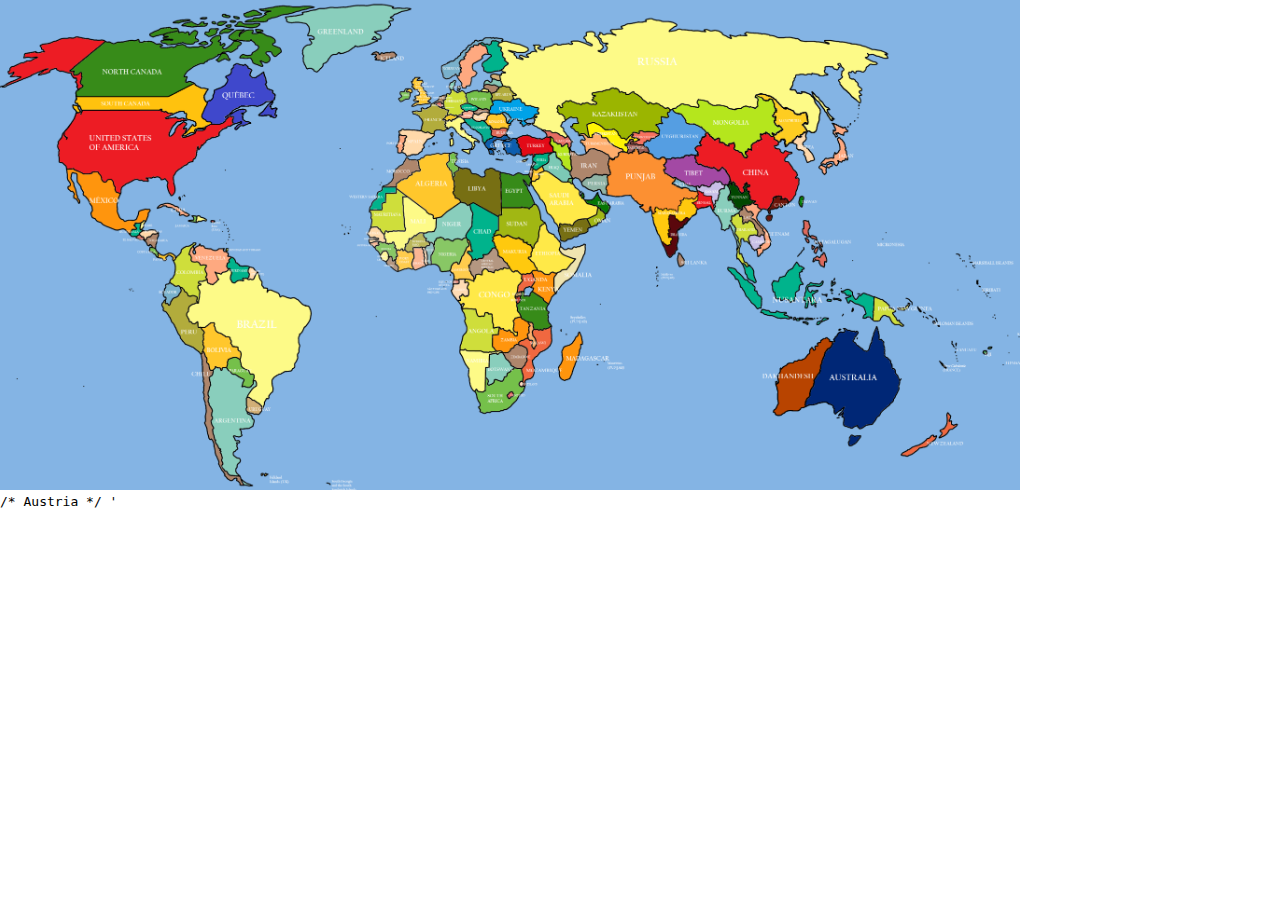
<file: old/editor0.html>
<!doctype html>
<meta charset=utf-8>
<title>GeoQuiz map editor</title>
<canvas id=C width=1020 height=490 style="background:url(a.png) no-repeat -5px -5px; background-size:1050px"></canvas>
<pre id=P></pre>
<style>*{margin:0}</style>
<script>

/*
* This tool was made to draw easily the fronteers of all the world's countries.
* It prints JSON data corresponding to each country under the map.
* How to use:é 
* Click to place each point of the path. It appends 2 ASCII characters to the encoded path (one for pageX/8, one for pageY/4)
* Press any key to start drawing the next country
* Right click to insert a separation (for countries separated in many islands/parts), encoded by a "0".
*/

// countries
names=["Algeria",
"Argentina",
"Australia",
"Austria",
"Belgium",
"Brazil",
"Bulgaria",
"Canada",
"Chile",
"China",
"Croatia",
"Cuba",
"Czech Republic",
"Denmark",
"Ecuador",
"Egypt",
"Estonia",
"Finland",
"France",
"Germany",
"Greece",
"Hungary",
"Iceland",
"India",
"Indonesia",
"Iran",
"Iraq",
"Ireland",
"Israel",
"Italy",
"Jamaica",
"Japan",
"Lebanon",
"Lithuania",
"Luxembourg",
"Macedonia",
"Madagascar",
"Mexico",
"Monaco",
"Morocco",
"Nepal",
"Netherlands",
"New Zealand",
"North Korea",
"Norway",
"Palestine",
"Paraguay",
"Peru",
"Philippines",
"Poland",
"Portugal",
"Romania",
"Qatar",
"Russia",
"Saudi Arabia",
"Singapore",
"Slovakia",
"Slovenia",
"South Africa",
"South Korea",
"Spain",
"Sweden",
"Switzerland",
"Taiwan",
"Tunisia",
"Turkey",
"Ukraine",
"Uruguay",
"United Arab Emirates",
"United Kingdom",
"United States of America",
"Venezuela",
"Vatican City",
"Vietnam",
"Guyana",
"Libya"]

c=C.getContext("2d");
p=[
/* Algeria*/ '4(5&8&7)8+8092766665551/1-3,3+4*',
/* Argentina*/ '[]^``_ _cgjklmnorsvvtojec][~xyy',
/* Australia */ 'iRkRjUlWmQnUnXoZo[p^paodmhljkkijifhghefdcfbfag`fada_a\\bZdYeVeWgThUhS~jmkmjo',


]; // paths
sp=""; // current subpath

l=s=>console.log(s);

// Trace path
onclick = function(e){
    if(e.which==1){
        var x=String.fromCharCode(e.pageX/8).replace("\\","\\\\");
        var y=String.fromCharCode(e.pageY/4).replace("\\","\\\\");
        sp+=x;
        P.innerHTML+=x;
        sp+=y;
        P.innerHTML+=y;
    }
}

// Next point of path
onmousemove=function(e){
    C.width=C.width;
    c.strokeStyle="red";
    var path;
    for(i in p){
        path=p[i].replace(/~/g,"");
        c.beginPath();
        c.moveTo(path.charCodeAt(0)*8+4-.1, path.charCodeAt(1)*4+2-.1);
        for(j=0;j<path.length;j+=2){
            c.lineTo(path.charCodeAt(j)*8+4, path.charCodeAt(j+1)*4+2);
        }
        c.closePath();
        c.stroke();
    }
    path=sp.replace(/~/g,"");
    c.moveTo(path.charCodeAt(0)*8+4-.1, path.charCodeAt(1)*4+2-.1);
    for(j=0;j<path.length;j+=2){
        c.lineTo(path.charCodeAt(j)*8+4, path.charCodeAt(j+1)*4+2);
    }
    c.lineTo(~~(e.pageX/8)*8 + 4, ~~(e.pageY/4)*4 + 2);
    c.stroke();
}

// Change path
onkeydown=function(){
    p.push(sp);
    P.innerHTML+="',\n/* " + names[p.length] + " */ '";
    sp="";
}

// Separate islands/parts of a country
oncontextmenu = function(e){
    sp+="~";
    P.innerHTML+="~";
    return false;
}

P.innerHTML= "/* " + names[p.length] + " */ '";



</script>
</file>
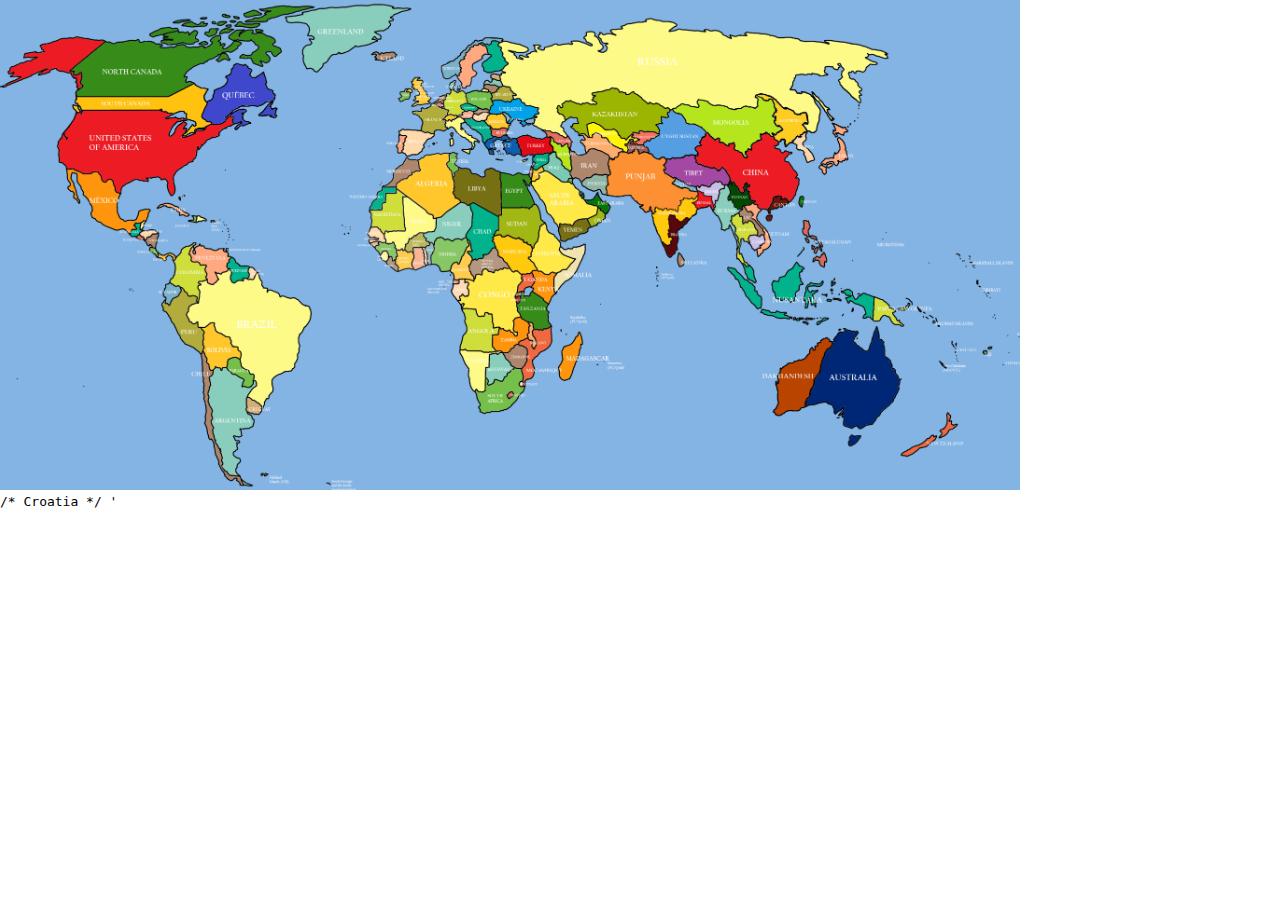
<file: old/editor1.html>
<!doctype html>
<meta charset=utf-8>
<title>GeoQuiz map editor</title>
<canvas id=C width=1020 height=490 style="background:url(a.png) no-repeat -5px -5px; background-size:1050px"></canvas>
<pre id=P></pre>
<style>*{margin:0}</style>
<script>

/*
* This tool was made to draw easily the fronteers of all the world's countries.
* It prints JSON data corresponding to each country under the map.
* How to use:
* Click to place each point of the path. It appends 2 ASCII characters to the encoded path (one for pageX/2, one for pageY)
* Press space key to start drawing the next country
* Right click to insert a separation (for countries separated in many islands/parts), encoded by a "0".
*/


// countries
names=["Algeria",
"Argentina",
"Australia",
"Austria",
"Belgium",
"Brazil",
"Bulgaria",
"Canada",
"Chile",
"China",
"Croatia",
"Cuba",
"Czech Republic",
"Denmark",
"Ecuador",
"Egypt",
"Estonia",
"Finland",
"France",
"Germany",
"Greece",
"Hungary",
"Iceland",
"India",
"Indonesia",
"Iran",
"Iraq",
"Ireland",
"Israel",
"Italy",
"Jamaica",
"Japan",
"Lebanon",
"Lithuania",
"Luxembourg",
"Macedonia",
"Madagascar",
"Mexico",
"Monaco",
"Morocco",
"Nepal",
"Netherlands",
"New Zealand",
"North Korea",
"Norway",
"Palestine",
"Paraguay",
"Peru",
"Philippines",
"Poland",
"Portugal",
"Romania",
"Qatar",
"Russia",
"Saudi Arabia",
"Singapore",
"Slovakia",
"Slovenia",
"South Africa",
"South Korea",
"Spain",
"Sweden",
"Switzerland",
"Taiwan",
"Tunisia",
"Turkey",
"Ukraine",
"Uruguay",
"United Arab Emirates",
"United Kingdom",
"United States of America",
"Venezuela",
"Vatican City",
"Vietnam",
"Guyana",
"Libya"]

c=C.getContext("2d");
p=[
/* Algeria*/ '4(5&8&7)8+8092766665551/1-3,3+4*',
/* Argentina*/ '[]^``_ _cgjklmnorsvvtojec][~xyy',
/* Australia */ 'iRkRjUlWmQnUnXoZo[p^paodmhljkkijifhghefdcfbfag`fada_a\\bZdYeVeWgThUhS~jmkmjo',
/* Austria */ '9:;:',
/* Belgium */ '677',
/* Brazil */ 'c __]YXQOQQNKKFFECCFE C G%J&M&P%S$\\"^"a e',
/* Bulgaria */ '= ? ?!>"=!',
/* Canada */ '		\n\r	\n\n"\n#\r  \n\r!!"! ! "~\n\n~~	~  \' ~~~~~',
/* Chile */ 'c\\WZjpvyvvtoje',
/* China */ 'W.X.Y-Z.[1[3\\4^2_4a4c1c,b(a\'c&`$a#_ ^!_"]$]\'[%[#Z#X UUSSRRR"P#Q&R\'S(R*T,',












]; // paths
sp=""; // current subpath

l=s=>console.log(s);

// Trace path
C.onclick = function(e){
    if(e.which==1){
        var x=String.fromCharCode(e.pageX/8).replace(/\\/g,"\\\\").replace(/'/g,"\\'").replace(/\r/g,"\\r").replace(/\n/g,"\\n").replace(/</g,"&lt;");
        var y=String.fromCharCode(e.pageY/4).replace(/\\/g,"\\\\").replace(/'/g,"\\'").replace(/\r/g,"\\r").replace(/\n/g,"\\n").replace(/</g,"&lt;");
        sp+=x;
        P.innerHTML+=x;
        sp+=y;
        P.innerHTML+=y;
    }
}

// Next point of path
C.onmousemove=function(e){
    C.width=C.width;
    c.strokeStyle="red";
    var path;
    for(i in p){
        path=p[i].replace(/~/g,"").replace(/\\\\/g,"\\").replace(/\\r/g,"\r").replace(/\\n/g,"\n").replace(/\\'/g,"'").replace(/&lt;/g,"<");
        c.beginPath();
        c.moveTo(path.charCodeAt(0)*8+4-.1, path.charCodeAt(1)*4+2-.1);
        for(j=0;j<path.length;j+=2){
            c.lineTo(path.charCodeAt(j)*8+4, path.charCodeAt(j+1)*4+2);
        }
        c.closePath();
        c.stroke();
    }
    path=sp.replace(/~/g,"").replace(/\\\\/g,"\\").replace(/\\r/g,"\r").replace(/\\n/g,"\n").replace(/\\'/g,"'").replace(/&lt;/g,"<");
    c.moveTo(path.charCodeAt(0)*8+4-.1, path.charCodeAt(1)*4+2-.1);
    for(j=0;j<path.length;j+=2){
        c.lineTo(path.charCodeAt(j)*8+4, path.charCodeAt(j+1)*4+2);
    }
    c.lineTo(~~(e.pageX/8)*8 + 4, ~~(e.pageY/4)*4 + 2);
    c.stroke();
}

// Change path
onkeydown=function(e){
    if(e.keyCode== 32){
        p.push(sp);
        P.innerHTML+="',\n/* " + names[p.length] + " */ '";
        sp="";
    }
}

// Separate islands/parts of a country
C.oncontextmenu = function(e){
    sp+="~";
    P.innerHTML+="~";
    return false;
}

P.innerHTML= "/* " + names[p.length] + " */ '";



</script>
</file>
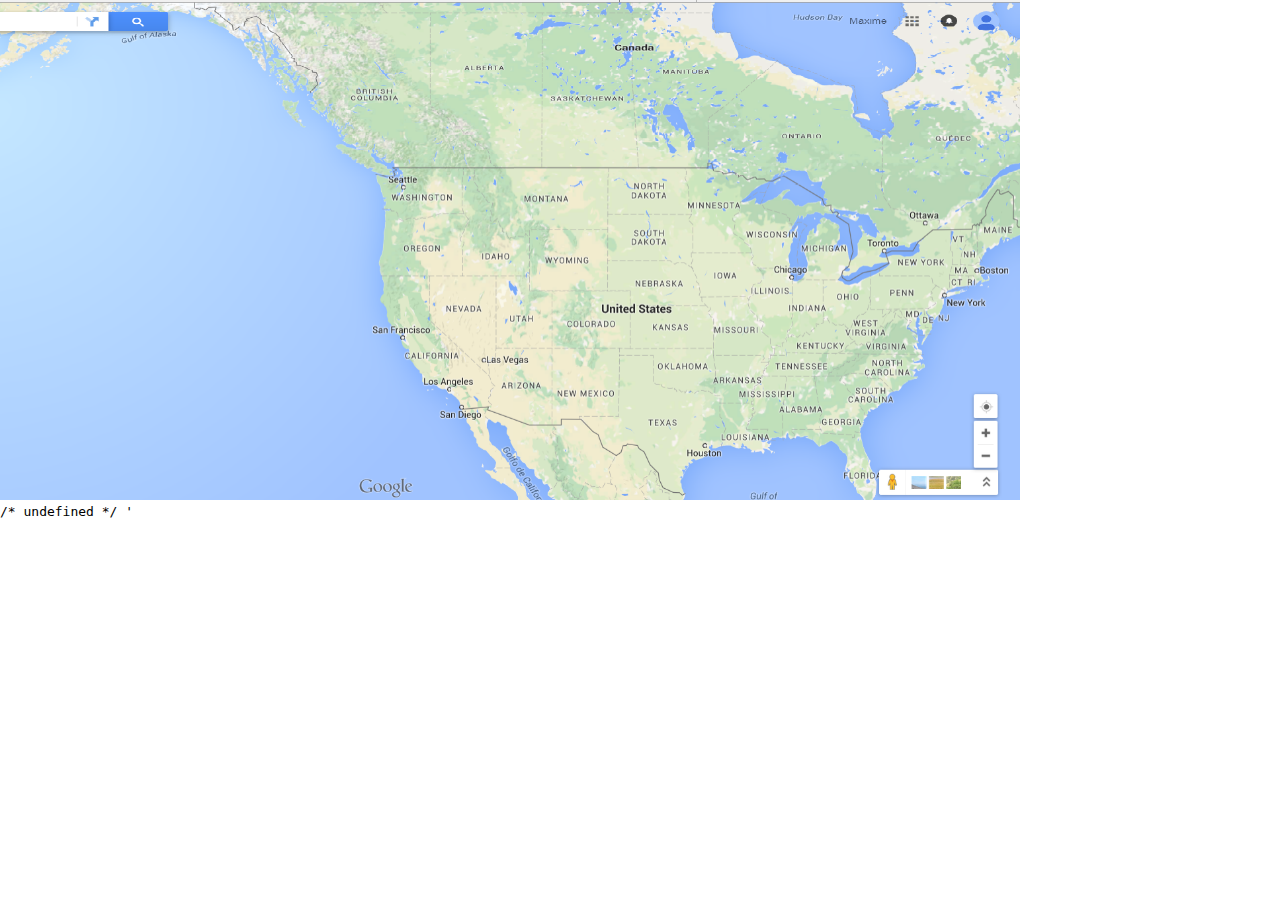
<file: old/editorusa.html>
<!doctype html>
<meta charset=utf-8>
<title>GeoQuiz map editor</title>
<canvas id=C width=1020 height=500 style="background:url(b.png) no-repeat 0px 0px; background-size:1020px"></canvas>
<pre id=P></pre>
<style>*{margin:0}</style>
<script src=data.js></script>
<script>

/*
* This tool was made to draw easily the fronteers of all the world's countries.
* It prints JSON data corresponding to each country under the map.
* How to use:
* Click to place each point of the path. It appends 2 ASCII characters to the encoded path (one for pageX/4, one for pageY/2)
* Press space key to start drawing the next country
* Right click to insert a separation (for countries separated in many islands/parts), encoded by a "0".


http://codepen.io/subzey/pen/rVoXQx


*/

c=C.getContext("2d");


p = [

/* Hawaii,Honolulu */ 'ñõøÿíÿèÿî',
/* Alaska,Juneau */ '0?JO%L2C,;ÿ@',
/* Washington,Olympia */ ']WbXbTsStjkkcock`iÿb_',
/* Nevada,Carson City */ 'k|{´y´z¼l¡ÿm',
/* New Mexico,Santa Fe */ '®®ÏÏÑÑÔÓÿµ',
/* New York,Albany */ 'írìéèÛÞÝ|ä|åxéqÿê',
/* Florida,Tallahassee */ 'ÃÛÃ×ÍÖÍÙÕÙÕ×××ÛðÚù×ùÓëÓäÏÜÌßÉÛÿÿ',
/* Illinois,Springfield */ '½ÇÆÅ§Á®À©¾¥¾¡»¼¾ÿÁ',
/* Ohio,Columbus */ 'ÎÕÙÙÔ¤Ï¡ÍÿÓ',
/* Rhode Island,Providence */ 'ññôõÿó',
/* South Carolina,Columbia */ 'ØÏÖÆÑ¿Ò¼Û»ßÄÿ×Å',
/* Texas,Austin */ 'ÑÏÏ²£±£¿­Ä±Ã´Æ´ÒµÖ´ß¬çªñ«÷¥ô¤ìßÞäßÙÿ¨Ý',
/* Utah,Salt Lake City */ '{®|®ÿ',
/* Virginia,Richmond */ 'Ñ°ÕªÙ­Ü¢àå¨æ±ÿâ«',
/* West Virginia,Charleston */ 'Ù­ÕªÔ¤ÙÙÜÜààÜ¢ÿ×¥',
/* Pennsylvania,Harrisburg */ 'ÙÛèéêèêçÙÿâ',
/* Massachusetts,Boston */ 'ìõöìÿô',
/* North Carolina,Raleigh */ 'Î¼×°æ±ç·ä¾ßÄÛÿ»Þ¸',
/* Alabama,Montgomery */ 'Ã×Ä¼Ë¼ÍÏÍÖÿÈÏ',
/* California,Sacramento */ 'kl¡z¼{ÁzÌsÌpÃiÀc¦^_ÿf',
/* Colorado,Denver */ '®®ÿ',
/* Georgia,Atlanta */ 'Ë¼Ò»Ñ¿ÖÆØÏ××Õ×ÕÙÍÙÍÎÿÏÄ',
/* Michigan,Lansing */ 'ÆÉÉuÍmÒqÔÑÿÆp½dÄ]ÈgÍcÑlÊkÿÎ',

/* North Dakota,Bismarck */ 'T«T­kkÿ¡d',
/* Montana,Helena */ 'vTv[wrrTÿg',
/* Nebraska,Lincoln */ '°¬§ÿ­',
/* Arizona,Phoenix */ 'zÌ{Áy´{´{®®ÓÿÃ',
/* Arkansas,Little Rock */ '²Ä´Æ´É¼ÉÀµ¾µ¾±²±ÿ¸¾',
/* New Hampshire,Concord */ 'óqðôôpÿò',
/* New Jersey,Trenton */ 'éçêèêìëÿê',
/* Connecticut,Hartford */ 'ìññìÿï',
/* Delaware,Dover */ 'çç£é£éÿè',
/* Oklahoma,Oklahoma City */ '²®²®²Ä±Ã­Ä£¿£±ÿªº',
/* Idaho,Boise */ 'sSvTv[wssswuotjÿu~',
/* Oregon,Salem */ '`ickcolktjuosws_^ÿct',
/* Indiana,Indianapolis */ 'ÆÅ§Ç©ÎÍÎÿÉ',
/* Iowa,Des Moines */ '¬­~»~¾¼»º¯ÿ¶',
/* Kansas,Topeka */ '®°²£²®ÿ®',
/* South Dakota,Pierre */ 'k§¬­~­kÿ¢x',
/* Kentucky,Frankfort */ 'Á±Á®Å§Ç©ÎÏ¡Ô¤ÕªÑ°Ä°Ä²ÿÍ¦',
/* Tennessee,Nashville */ '¾³Á±Ä²Ä°×°Î¼¿¼Àµ¾µÿÇµ',
/* Louisiana,Baton Rouge */ '¼ÉºÖ¿ÖÁÝ¾â´ÞµÖ´Ó´Éÿ»Û',
/* Maine,Augusta */ 'ôôpù^ýbþvö|ÿøv',
/* Maryland,Annapolis */ 'çÜÜààç¬é£ç£ÿä ',
/* Vermont,Montpelier */ 'írórðìÿïy',
/* Minnesota,St. Paul */ '­~­k«T²TÀZ·k·u¼|»~ÿ¶v',
/* Mississippi,Jackson */ '¾¼Ä¼ÃÜÀÜ¿ÖºÖÿ¾Ï',
/* Wisconsin,Madison */ '·k¼bÇrÅ½»¼|·uÿÁ',
/* Missouri,Jefferson City */ '¯º»¾¢¾¥À¨Á°¾´¾±²±²£ÿ¹£',
/* Wyoming,Cheyenne */ 'rrÿ',

'sÌzÌÔÑÑÙßäÞß¤ì¥ô«÷ªùùóíá~ÔyÒzÝèùùóxê{é|çvÝÿzz',
'?±²¶¸½Ä!Í*Ô*Ô2Õ<ÛDß=Ü.ä&äßá\nùýýQ÷XôcùYýTýtýbù^ôqíréqä{Ý|ÙÙÒÔÖ~×pÛvÙkÏhÍbÍ[ÊZÈUÀZ²TbTbW]WSGXHL1O%Jÿzz'

];

sp=""; // current subpath

l=function(s){console.log(s)};

// Trace path
C.onclick = function(e){
    if(e.which==1){
        var x=String.fromCharCode(~~((e.pageX)/4)).replace(/\\/g,"\\\\").replace(/'/g,"\\'").replace(/\r/g,"\\r").replace(/\n/g,"\\n").replace(/</g,"&lt;");
        //l((e.pageX/4).toString(16));
        var y=String.fromCharCode(~~((e.pageY)/2)).replace(/\\/g,"\\\\").replace(/'/g,"\\'").replace(/\r/g,"\\r").replace(/\n/g,"\\n").replace(/</g,"&lt;");
        //l((e.pageY/2).toString(16));
        sp+=x;
        P.innerHTML+=x;
        sp+=y;
        P.innerHTML+=y;
        //l(x.charCodeAt(0));
        //l(y.charCodeAt(0));
    }
}

// Next point of path
W = 0;
currentside=0;
C.onmousemove=function(e){
    W+=1;
    W=W%220;
    
    C.width=C.width;
    c.strokeStyle="red";
    c.lineWidth="1";
    c.beginPath();
    //c.arc(230, 200, 200, 0, 7);
    c.stroke();
    
    var path, subpath;
    
    for(k=0;k<p.length;k++){
    
        path=p[k].split("ÿ");
        for(i=0;i<path.length;i++){
            subpath = path[i].replace(/\\\\/g,"\\").replace(/\\r/g,"\r").replace(/\\n/g,"\n").replace(/\\'/g,"'").replace(/&lt;/g,"<");
            c.beginPath();
            
            
            /*
            //c.moveTo(subpath.charCodeAt(0)*4+2-.1, subpath.charCodeAt(1)*2+1-.1);
            for(j=0;j<subpath.length;j+=2){
                x2= (subpath.charCodeAt(j) + W) / 110;
                y2= -(subpath.charCodeAt(j+1) - 120) / 150;

                while(x2>1){
                    x2-=2;
                }
                
                //l(x2);
                if(x2>-1&&x2<=-.5 && p[k]!= russia && p[k]!= canada)x2=-0.5;
                if(x2>.5&&x2<=1 && p[k]!= russia && p[k]!= canada)x2=0.5;
                

                if(!j && p[k]!= russia && p[k]!= canada){
                    if(x2 < 0) currentside = -.5;
                    if(x2 > 0) currentside = .5;
                }
                
                if(p[k]== russia){
                    currentside = -.5;
                    if(W>50)currentside = .5;
                    if(W>160)currentside = -.5;
                }
                
                if(p[k]== canada){
                    currentside = .5;
                    if(W>80)currentside = -.5;
                    if(W>180)currentside = .5;
                }
                if((x2 <= -.5 || x2 >= .5)){
                    x2 = currentside
                }
                
                //l(x2);
                //l(y2);
                x2 = Math.sin(x2 * Math.PI) * Math.cos(y2 * Math.PI / 2)
                y2 = Math.sin(-y2 * Math.PI/2)
                
                x2 = x2 * 100 + 100;
                y2 = y2 * 100 + 100;
                //if(!j) c.lineTo(x2*4+2, y2*2+1);
                //c.lineTo(x2*4+2, y2*2+1);
                
                if(!j) c.lineTo(x2*2+30, y2*2);
                c.lineTo(x2*2+30, y2*2);

            }
            c.closePath();
            c.fill();
            c.stroke();
            */
            
            
            c.moveTo(subpath.charCodeAt(0)*4+2-.1, subpath.charCodeAt(1)*2+1-.1);
            for(j=0;j<subpath.length;j+=2){
                x2=subpath.charCodeAt(j);
                y2=subpath.charCodeAt(j+1);
                c.lineTo(x2*4+2, y2*2+1);
            }
            c.closePath();
            c.fill();
            c.stroke();
            
            
            
        }
    
    }
    
    
    path=sp.split("ÿ");
    for(i=0;i<path.length;i++){
        subpath = path[i].replace(/\\\\/g,"\\").replace(/\\r/g,"\r").replace(/\\n/g,"\n").replace(/\\'/g,"'").replace(/&lt;/g,"<");
        c.moveTo(subpath.charCodeAt(0)*4+2-.1, subpath.charCodeAt(1)*2+1-.1);
        for(j=0;j<subpath.length;j+=2){
            x2=subpath.charCodeAt(j);
            y2=subpath.charCodeAt(j+1);
            c.lineTo(x2*4+2, y2*2+1);
        }
        c.stroke();
    }
    
    c.lineTo(~~(e.pageX/4)*4+2, ~~(e.pageY/2)*2+1);
    c.stroke();
}

cca = function(s, c){
    return s.charCodeAt(c);
}

// Change path
onkeydown=function(e){
    if(e.keyCode== 32){
        p.push(sp);
        P.innerHTML+="',\n/* " + d[p.length] + " */ '";
        sp="";
    }
}

// Separate islands/parts of a country
C.oncontextmenu = function(e){
    sp+="ÿ";
    P.innerHTML+="ÿ";
    return false;
}

P.innerHTML= "/* " + d[p.length] + " */ '";

//setInterval("C.onmousemove({pageX:0,pageY:0})", 20);


</script>
</file>
